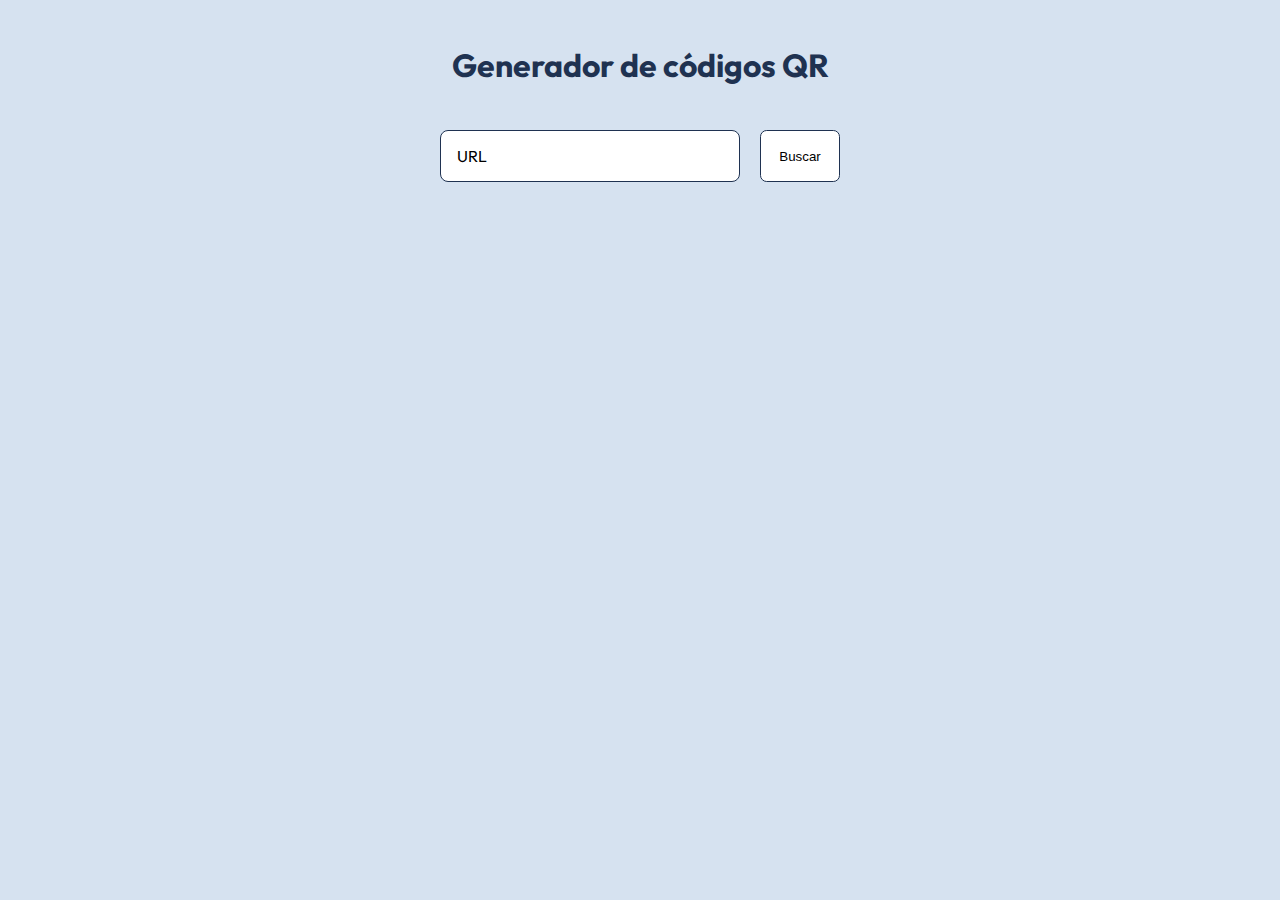
<file: src/index.html>
<!DOCTYPE html>
<html lang="en">
  <head>
    <meta charset="UTF-8">
    <meta http-equiv="X-UA-Compatible" content="IE=edge">
    <meta name="viewport" content="width=device-width, initial-scale=1.0">
    <link rel="icon" type="image/png" sizes="32x32" href="./images/favicon.png">
    <link href="./styles/global.css" rel="stylesheet">
    <title>Generador de codigos QR</title>
    
    <script src="./utils/qrcode.min.js"></script>
  </head>
  <body>
    <main class="container" >
      <h1 class="title" >Generador de códigos QR</h1>

      <form class="form" >          
        <input 
          id="input"
          type="text"
          class="form-input" 
        />

        <label 
          id="label"
          for="input"
          class="form-label"
        >
          URL
        </label>

        
        <button 
          type="submit" 
          class="form-btn"
        >
          Buscar
        </button>
      </form>
      
      <div class="qr">
        <div 
          id="qrCode"
          class="qr-code"
        >
        </div>

        <div class="qr__search-result" >
          <a 
            id="qrLink"
            class="qr-link"
            href=""
            target="_blank"
          >
          </a>            
        </div>
      </div>
    </main>  
    
    <script src="./index.js"></script>
  </body>
</html>
</file>
<file: src/styles/global.css>
@import url('https://fonts.googleapis.com/css2?family=Outfit:wght@400;700&display=swap');
@import url("./index.css");

:root {
  --white-color: hsl(0, 0%, 100%);
  --lightGray-color: hsl(212, 45%, 89%);
  --grayishBlue-color: hsl(220, 15%, 55%);
  --darkBlue-color: hsl(218, 44%, 22%);
  --blue-color: rgb(30,110,255);
}

body {
  font-family: 'Outfit', sans-serif;
  background-color: var(--lightGray-color);
}

* {
  margin: 0;
  padding: 0;
  
  box-sizing: border-box;  
}

input {
  outline: none;
}
</file>
